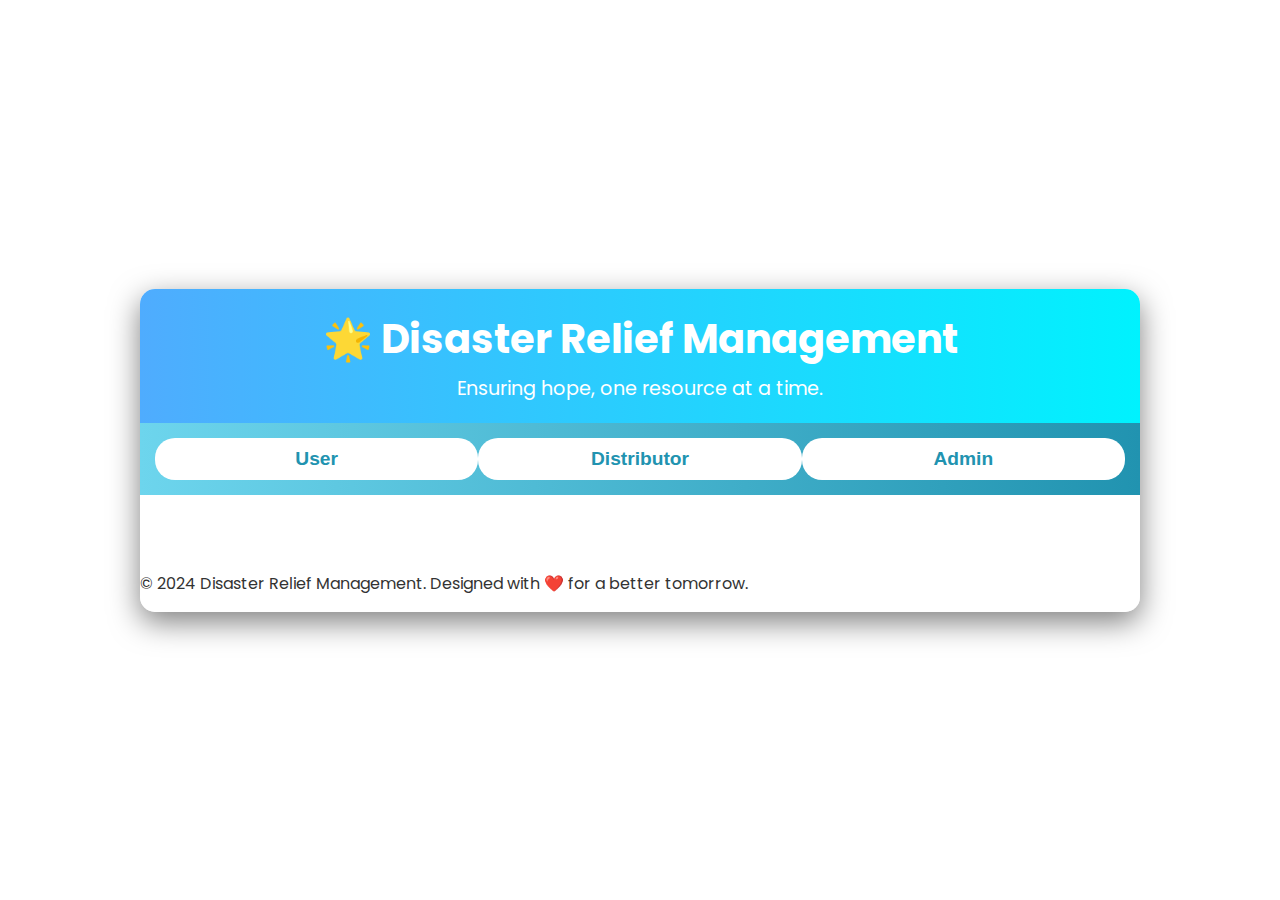
<file: disaster/index.html>
<!DOCTYPE html>
<html lang="en">
<head>
   <meta charset="UTF-8">
   <meta name="viewport" content="width=device-width, initial-scale=1.0">
   <title>Disaster Relief Management</title>
   <link rel="stylesheet" href="style.css">
   <link href="https://fonts.googleapis.com/css2?family=Poppins:wght@300;400;600&display=swap" rel="stylesheet">
</head>
<body>
   <div class="app-container">
       <header>
           <h1>🌟 Disaster Relief Management</h1>
           <p>Ensuring hope, one resource at a time.</p>
       </header>

       <nav>
           <button class="nav-button" onclick="showSection('userSection')">User</button>
           <button class="nav-button" onclick="showSection('distributorSection')">Distributor</button>
           <button class="nav-button" onclick="showSection('adminSection')">Admin</button>
       </nav>

       <main>
           <!-- User Section -->
<section id="userSection" class="content-section hidden">
    <div class="card">
        <h2>User Verification</h2>
        <p>Enter your details to verify and report resources received.</p>
        <form id="userForm">
            <div class="form-group">
                <label for="aadhar">Aadhar Number:</label>
                <input type="text" id="aadhar" placeholder="Enter Aadhar Number">
            </div>
            <div class="form-group">
                <label for="name">Name:</label>
                <input type="text" id="name" placeholder="Enter Your Name">
            </div>
            <button type="button" onclick="verifyUser()">Verify</button>
        </form>
        <div id="userVerificationResult" class="result-box"></div>
    </div>
 
    <!-- User Response Section (hidden by default) -->
    <div id="userResponseSection" style="display: none;">
        <h3>Resource Distribution Response</h3>
        <form>
            <div class="form-group">
                <p>Select the resources you received:</p>
                <label><input type="checkbox" id="food"> Food</label><br>
                <label><input type="checkbox" id="shelter"> Shelter</label><br>
                <label><input type="checkbox" id="water"> Water</label><br>
                <label><input type="checkbox" id="clothes"> Clothes</label><br>
                <label><input type="checkbox" id="firstAid"> First-Aid</label><br>
            </div>
            <button type="button" onclick="submitUserResponse()">Submit</button>
        </form>
    </div>
 </section>

           <!-- Distributor Section -->
<section id="distributorSection" class="content-section hidden">
    <div class="card">
        <h2>Distributor Login</h2>
        <p>Confirm distribution of resources.</p>
        <form id="distributorForm" onsubmit="event.preventDefault(); distributorLogin();">
            <div class="form-group">
                <label for="distributorId">Distributor ID:</label>
                <input type="text" id="distributorId" placeholder="Enter Distributor ID" onkeydown="checkEnter(event)">
            </div>
            <button type="button" onclick="distributorLogin()">Login</button>
        </form>
        <!-- Hidden Distribution Details -->
        <div id="distributorResponseSection" style="display: none;">
            <h3>Distribution Details</h3>
            <form>
                <div class="form-group">
                    <label for="region">Select Region:</label>
                    <select id="region">
                        <option value="Satara">Satara</option>
                        <option value="Patan">Patan</option>
                        <option value="Koregaon">Koregaon</option>
                        <option value="Karad">Karad</option>
                    </select>
                </div>
                <div class="form-group">
                    <label for="resourcesStatus">Resources Distributed: Relief Packet (Food, Water, Shelter, Clothes, First-Aid)</label>
                    <select id="resourcesStatus">
                        <option value="yes">Yes</option>
                        <option value="no">No</option>
                    </select>
                </div>
                <button type="button" onclick="submitDistributorResponse()">Submit</button>
            </form>
        </div>
    </div>
</section>
           
           <!-- Admin Section -->
           <section id="adminSection" class="content-section hidden">
               <div class="card">
                   <h2>Admin Login</h2>
                   <p>Access the admin dashboard.</p>
                   <form id="adminLoginForm">
                       <div class="form-group">
                           <label for="adminUsername">Username:</label>
                           <input type="text" id="adminUsername" placeholder="Enter Username">
                       </div>
                       <div class="form-group">
                           <label for="adminPassword">Password:</label>
                           <input type="password" id="adminPassword" placeholder="Enter Password">
                       </div>
                       <button type="button" onclick="adminLogin()">Login</button>
                   </form>
                   <div id="adminDashboard" class="hidden">
                       <h3>Admin Dashboard</h3>
                       <p>View and match user and distributor responses.</p>
                       <div id="adminResponses" class="response-box">
                           <p>No responses yet.</p>
                       </div>
                   </div>
               </div>
           </section>
       </main>

       <footer>
           <p>&copy; 2024 Disaster Relief Management. Designed with ❤️ for a better tomorrow.</p>
       </footer>
   </div>

   <script>
       function showSection(sectionId) {
           const sections = document.querySelectorAll('.content-section');
           sections.forEach(section => section.classList.add('hidden'));
           document.getElementById(sectionId).classList.remove('hidden');
       }

       function verifyUser() {
        const aadhar = document.getElementById('aadhar').value;
        const name = document.getElementById('name').value;
        const resultBox = document.getElementById('userVerificationResult');
        const responseSection = document.getElementById('userResponseSection');
 
        if (aadhar && name) {
            resultBox.innerHTML = `<p>Verification successful for <b>${name}</b> (Aadhar: ${aadhar}).</p>`;
            responseSection.style.display = "block"; // Show the response section after verification
        } else {
            resultBox.innerHTML = `<p class="error">Please fill out both fields!</p>`;
            responseSection.style.display = "none"; // Keep it hidden if validation fails
        }
    }
 
    function submitUserResponse() {
        const resourcesReceived = [];
 
        // Check which resources the user selected
        if (document.getElementById('food').checked) resourcesReceived.push("Food");
        if (document.getElementById('shelter').checked) resourcesReceived.push("Shelter");
        if (document.getElementById('water').checked) resourcesReceived.push("Water");
        if (document.getElementById('clothes').checked) resourcesReceived.push("Clothes");
        if (document.getElementById('firstAid').checked) resourcesReceived.push("First-Aid");
 
        if (resourcesReceived.length > 0) {
            alert(`Response recorded: Resources Received - ${resourcesReceived.join(", ")}`);
        } else {
            alert("Please select at least one resource before submitting!");
        }
    }
    function checkEnter(event) {
        // check if the pressed key is 'Enter' (key code 13)
        if (event.keyCode === 13) {
            // Your logic for when Enter is pressed
            alert("");
        }
    }
    
       
       // Login validation for Distributor
    function distributorLogin() {
        const distributorId = document.getElementById('distributorId').value;
        const responseSection = document.getElementById('distributorResponseSection');
        
        if (distributorId.trim()) {
            // Simulated validation logic
            if (distributorId === "validDistributorID") { // Replace with backend validation if needed
                alert("Login successful!");
                responseSection.style.display = "block"; // Show the Distribution Details section
            } else {
                alert("Invalid Distributor ID. Please try again.");
                responseSection.style.display = "none"; // Keep it hidden for invalid login
            }
        } else {
            alert("Please enter a valid ID.");
            responseSection.style.display = "none"; // Keep it hidden for empty input
        }
    }

    // Submit Distributor Response
    function submitDistributorResponse() {
        const region = document.getElementById('region').value;
        const resourcesStatus = document.getElementById('resourcesStatus').value;

        if (region && resourcesStatus) {
            alert(`Response recorded:\nRegion - ${region}\nResources Distributed - ${resourcesStatus}`);
        } else {
            alert("Please fill in all fields before submitting!");
        }
    }

    

       

       function adminLogin() {
           const username = document.getElementById('adminUsername').value;
           const password = document.getElementById('adminPassword').value;
           if (username === "admin" && password === "admin123") {
               document.getElementById('adminDashboard').classList.remove('hidden');
           } else {
               alert("Invalid credentials!");
           }
       }
   </script>
</body>
</html>
</file>
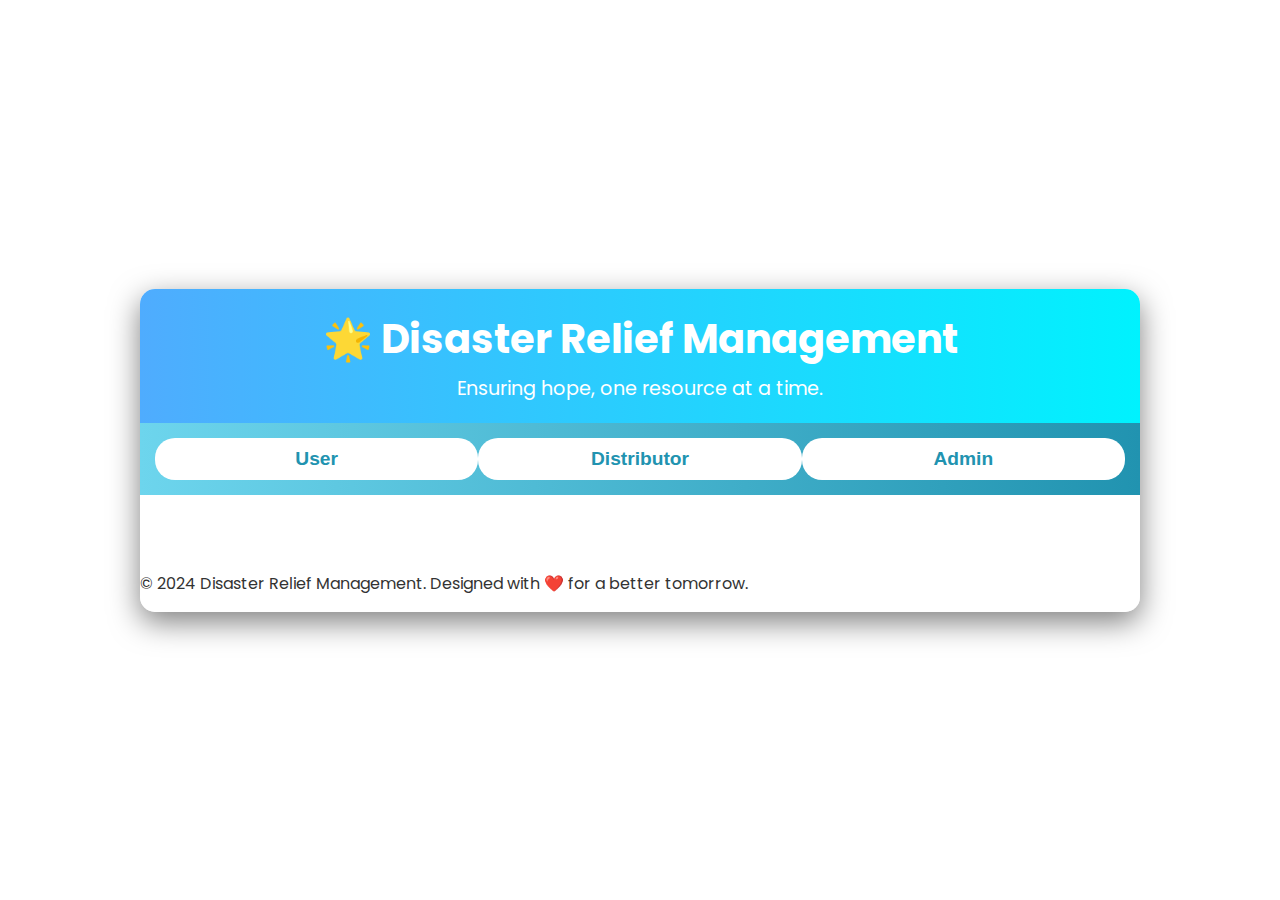
<file: disaster/123.html>
<!DOCTYPE html>
<html lang="en">
<head>
   <meta charset="UTF-8">
   <meta name="viewport" content="width=device-width, initial-scale=1.0">
   <title>Disaster Relief Management</title>
   <link rel="stylesheet" href="style.css">
   <link href="https://fonts.googleapis.com/css2?family=Poppins:wght@300;400;600&display=swap" rel="stylesheet">
</head>
<body>
   <div class="app-container">
       <header>
           <h1>🌟 Disaster Relief Management</h1>
           <p>Ensuring hope, one resource at a time.</p>
       </header>

       <nav>
           <button class="nav-button" onclick="showSection('userSection')">User</button>
           <button class="nav-button" onclick="showSection('distributorSection')">Distributor</button>
           <button class="nav-button" onclick="showSection('adminSection')">Admin</button>
       </nav>

       <main>
           <!-- User Section -->
<section id="userSection" class="content-section hidden">
    <div class="card">
        <h2>User Verification</h2>
        <p>Enter your details to verify and report resources received.</p>
        <form id="userForm">
            <div class="form-group">
                <label for="aadhar">Aadhar Number:</label>
                <input type="text" id="aadhar" placeholder="Enter Aadhar Number">
            </div>
            <div class="form-group">
                <label for="name">Name:</label>
                <input type="text" id="name" placeholder="Enter Your Name">
            </div>
            <button type="button" onclick="verifyUser()">Verify</button>
        </form>
        <div id="userVerificationResult" class="result-box"></div>
    </div>
 
    <!-- User Response Section (hidden by default) -->
    <div id="userResponseSection" style="display: none;">
        <h3>Resource Distribution Response</h3>
        <form>
            <div class="form-group">
                <p>Select the resources you received:</p>
                <label><input type="checkbox" id="food"> Food</label><br>
                <label><input type="checkbox" id="shelter"> Shelter</label><br>
                <label><input type="checkbox" id="water"> Water</label><br>
                <label><input type="checkbox" id="clothes"> Clothes</label><br>
                <label><input type="checkbox" id="firstAid"> First-Aid</label><br>
            </div>
            <button type="button" onclick="submitUserResponse()">Submit</button>
        </form>
    </div>
 </section>

           <!-- Distributor Section -->
<section id="distributorSection" class="content-section hidden">
    <div class="card">
        <h2>Distributor Login</h2>
        <p>Confirm distribution of resources.</p>
        <form id="distributorForm" onsubmit="event.preventDefault(); distributorLogin();">
            <div class="form-group">
                <label for="distributorId">Distributor ID:</label>
                <input type="text" id="distributorId" placeholder="Enter Distributor ID" onkeydown="checkEnter(event)">
            </div>
            <button type="button" onclick="distributorLogin()">Login</button>
        </form>
        <!-- Hidden Distribution Details -->
        <div id="distributorResponseSection" style="display: none;">
            <h3>Distribution Details</h3>
            <form>
                <div class="form-group">
                    <label for="region">Select Region:</label>
                    <select id="region">
                        <option value="Satara">Satara</option>
                        <option value="Patan">Patan</option>
                        <option value="Koregaon">Koregaon</option>
                        <option value="Karad">Karad</option>
                    </select>
                </div>
                <div class="form-group">
                    <label for="resourcesStatus">Resources Distributed: Relief Packet (Food, Water, Shelter, Clothes, First-Aid)</label>
                    <select id="resourcesStatus">
                        <option value="yes">Yes</option>
                        <option value="no">No</option>
                    </select>
                </div>
                <button type="button" onclick="submitDistributorResponse()">Submit</button>
            </form>
        </div>
    </div>
</section>
           
           <!-- Admin Section -->
           <section id="adminSection" class="content-section hidden">
               <div class="card">
                   <h2>Admin Login</h2>
                   <p>Access the admin dashboard.</p>
                   <form id="adminLoginForm">
                       <div class="form-group">
                           <label for="adminUsername">Username:</label>
                           <input type="text" id="adminUsername" placeholder="Enter Username">
                       </div>
                       <div class="form-group">
                           <label for="adminPassword">Password:</label>
                           <input type="password" id="adminPassword" placeholder="Enter Password">
                       </div>
                       <button type="button" onclick="adminLogin()">Login</button>
                   </form>
                   <div id="adminDashboard" class="hidden">
                       <h3>Admin Dashboard</h3>
                       <p>View and match user and distributor responses.</p>
                       <div id="adminResponses" class="response-box">
                           <p>No responses yet.</p>
                       </div>
                   </div>
               </div>
           </section>
       </main>

       <footer>
           <p>&copy; 2024 Disaster Relief Management. Designed with ❤️ for a better tomorrow.</p>
       </footer>
   </div>

   <script>
       function showSection(sectionId) {
           const sections = document.querySelectorAll('.content-section');
           sections.forEach(section => section.classList.add('hidden'));
           document.getElementById(sectionId).classList.remove('hidden');
       }

       function verifyUser() {
        const aadhar = document.getElementById('aadhar').value;
        const name = document.getElementById('name').value;
        const resultBox = document.getElementById('userVerificationResult');
        const responseSection = document.getElementById('userResponseSection');
 
        if (aadhar && name) {
            resultBox.innerHTML = `<p>Verification successful for <b>${name}</b> (Aadhar: ${aadhar}).</p>`;
            responseSection.style.display = "block"; // Show the response section after verification
        } else {
            resultBox.innerHTML = `<p class="error">Please fill out both fields!</p>`;
            responseSection.style.display = "none"; // Keep it hidden if validation fails
        }
    }
 
    function submitUserResponse() {
        const resourcesReceived = [];
 
        // Check which resources the user selected
        if (document.getElementById('food').checked) resourcesReceived.push("Food");
        if (document.getElementById('shelter').checked) resourcesReceived.push("Shelter");
        if (document.getElementById('water').checked) resourcesReceived.push("Water");
        if (document.getElementById('clothes').checked) resourcesReceived.push("Clothes");
        if (document.getElementById('firstAid').checked) resourcesReceived.push("First-Aid");
 
        if (resourcesReceived.length > 0) {
            alert(`Response recorded: Resources Received - ${resourcesReceived.join(", ")}`);
        } else {
            alert("Please select at least one resource before submitting!");
        }
    }
    function checkEnter(event) {
        // check if the pressed key is 'Enter' (key code 13)
        if (event.keyCode === 13) {
            // Your logic for when Enter is pressed
            alert("");
        }
    }
    
       
       // Login validation for Distributor
    function distributorLogin() {
        const distributorId = document.getElementById('distributorId').value;
        const responseSection = document.getElementById('distributorResponseSection');
        
        if (distributorId.trim()) {
            // Simulated validation logic
            if (distributorId === "validDistributorID") { // Replace with backend validation if needed
                alert("Login successful!");
                responseSection.style.display = "block"; // Show the Distribution Details section
            } else {
                alert("Invalid Distributor ID. Please try again.");
                responseSection.style.display = "none"; // Keep it hidden for invalid login
            }
        } else {
            alert("Please enter a valid ID.");
            responseSection.style.display = "none"; // Keep it hidden for empty input
        }
    }

    // Submit Distributor Response
    function submitDistributorResponse() {
        const region = document.getElementById('region').value;
        const resourcesStatus = document.getElementById('resourcesStatus').value;

        if (region && resourcesStatus) {
            alert(`Response recorded:\nRegion - ${region}\nResources Distributed - ${resourcesStatus}`);
        } else {
            alert("Please fill in all fields before submitting!");
        }
    }

    

       

       function adminLogin() {
           const username = document.getElementById('adminUsername').value;
           const password = document.getElementById('adminPassword').value;
           if (username === "admin" && password === "admin123") {
               document.getElementById('adminDashboard').classList.remove('hidden');
           } else {
               alert("Invalid credentials!");
           }
       }
   </script>
</body>
</html>
</file>
<file: disaster/style.css>
/* General Styling */
body {
    font-family: 'Poppins', sans-serif;
    margin: 0;
    background: url('https://via.placeholder.com/1920x1080') no-repeat center center fixed;
    background-size: cover;
    color: #fff;
    display: flex;
    justify-content: center;
    align-items: center;
    min-height: 100vh;
    background-image: url("https://www.athrout.org/wp-content/uploads/2023/09/ourmission_3.svg");
    
}

.app-container {
    max-width: 1000px;
    width: 90%;
    background: rgba(255, 255, 255, 0.8);
    border-radius: 15px;
    overflow: hidden;
    box-shadow: 0 10px 30px rgba(0, 0, 0, 0.5);
    color: #333;
}

header {
    text-align: center;
    padding: 20px;
    background: linear-gradient(to right, #4facfe, #00f2fe);
    color: #fff;
}

header h1 {
    font-size: 2.5em;
    margin: 0;
}

header p {
    font-size: 1.2em;
    margin: 5px 0 0;
}

nav {
    display: flex;
    justify-content: space-around;
    padding: 15px;
    background: linear-gradient(to right, #6dd5ed, #2193b0);
}

.nav-button {
    background: #fff;
    color: #2193b0;
    border: none;
    border-radius: 20px;
    padding: 10px 20px;
    font-weight: bold;
    cursor: pointer;
    font-size: 1.2em;
    transition: background 0.3s, transform 0.2s;
}

.nav-button:hover {
    background: #2193b0;
    color: #fff;
    transform: scale(1.1);
}

main {
    padding: 30px;
}

.content-section {
    display: none;
}

.content-section:not(.hidden) {
    display: block;
}

.card {
    background: linear-gradient(to right, #fdfcfb, #e2d1c3);
    padding: 30px;
    border-radius: 10px;
    box-shadow: 0 5px 15px rgba(0, 0, 0, 0.3);
    color: #333;
}

.card h2 {
    margin-top: 0;
    color: #333;
}

.form-group {
    margin-bottom: 15px;
}

input {
    width: 100%;
    padding: 12px;
    border: 1px solid #ddd;
    border-radius: 5px;
    font-size: 1em;
}

button {
    width: 100%;
    padding: 12px;
    border: none;
    border-radius: 5px;
    background: #2193b0;
    color: white;
    font-size: 1em;
    cursor: pointer;
    transition: background 0.3s;
}

button:hover {
    background: #6dd5ed;
}

.result-box {
    margin-top: 20px;
    padding: 20px;
    background: #e0ffe8;
    border-left: 5px solid #34d058;
    border-radius: 5px;
}

.error {
    color: #e74c3c;
    font-weight: bold;
}
</file>
